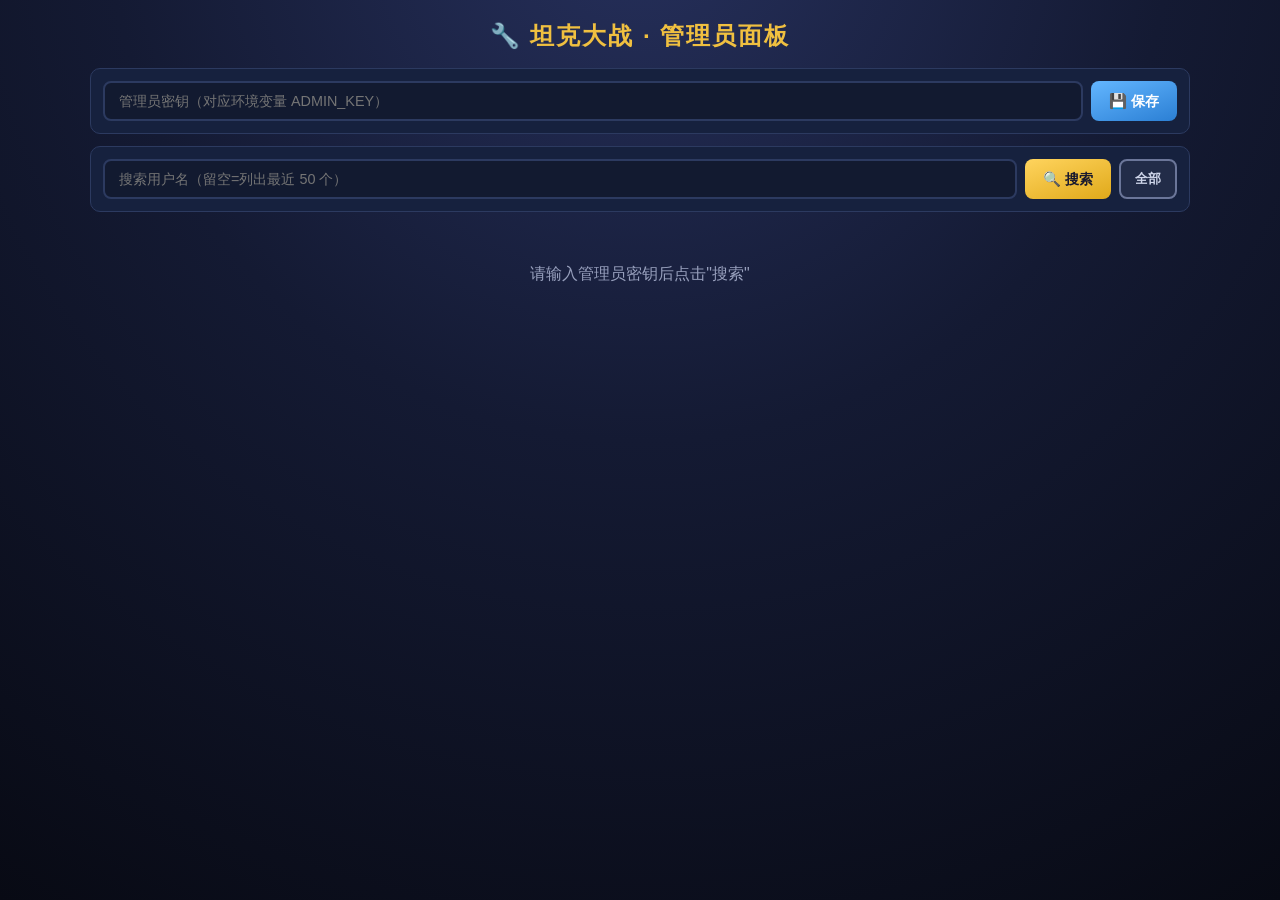
<file: tank-battle/admin.html>
<!DOCTYPE html>
<html lang="zh-CN">
<head>
<meta charset="utf-8">
<meta name="viewport" content="width=device-width,initial-scale=1.0">
<title>🔧 管理员面板 · 坦克大战</title>
<style>
:root{
  --panel:#16213e; --gold:#f0c040; --text:#e8eaf2; --text2:#98a0bd;
  --green:#27ae60; --red:#e94560; --border:#2c3a60;
}
*{margin:0;padding:0;box-sizing:border-box;}
body{
  font-family:-apple-system,"PingFang SC","Microsoft YaHei",sans-serif;
  background:radial-gradient(circle at 50% -10%,#26305c 0%,#141a33 45%,#080a14 100%);
  color:var(--text); min-height:100vh; padding:20px;
}
.container{max-width:1100px;margin:0 auto;}
h1{font-size:1.5rem;margin-bottom:16px;color:var(--gold);text-align:center;letter-spacing:2px;}
.row{display:flex;gap:8px;margin-bottom:12px;background:var(--panel);padding:12px;border-radius:10px;border:1px solid var(--border);}
input{flex:1;padding:10px 14px;border-radius:8px;border:2px solid var(--border);background:#121a30;color:var(--text);outline:none;font-family:inherit;font-size:.9rem;}
input:focus{border-color:var(--gold);}
button{padding:10px 18px;border:none;border-radius:8px;cursor:pointer;font-weight:700;font-size:.9rem;font-family:inherit;transition:transform .15s;}
button:active{transform:scale(.96);}
.btn-gold{background:linear-gradient(160deg,#ffd45e,#e0a91a);color:#1a1a2e;}
.btn-blue{background:linear-gradient(160deg,#63b6ff,#2b7fd4);color:#fff;}
.btn-red{background:linear-gradient(160deg,#ff5b74,#c62a44);color:#fff;}
.btn-outline{background:rgba(255,255,255,.05);border:2px solid #6b7699;color:#cfd6ea;padding:8px 14px;font-size:.82rem;}
.btn-outline:hover{border-color:#fff;color:#fff;}
.btn-sm{padding:7px 12px;font-size:.78rem;}
.grid{display:grid;grid-template-columns:repeat(auto-fill,minmax(420px,1fr));gap:14px;}
.card{background:var(--panel);border-radius:12px;padding:16px;border:1px solid var(--border);}
.card-head{display:flex;justify-content:space-between;align-items:baseline;padding-bottom:10px;border-bottom:1px solid var(--border);margin-bottom:10px;}
.uname{font-size:1.1rem;font-weight:700;color:var(--gold);}
.uid{font-size:.72rem;color:var(--text2);}
.meta{font-size:.74rem;color:var(--text2);line-height:1.6;margin-bottom:10px;}
.stats{font-size:.84rem;color:var(--text2);background:rgba(10,16,36,.6);padding:8px 12px;border-radius:8px;margin-bottom:10px;}
.stats span{color:var(--gold);font-weight:700;margin-right:10px;}
.hint{font-size:.75rem;color:var(--text2);margin-bottom:6px;}
.tank-group{margin-bottom:10px;}
.tank-group-title{font-size:.72rem;color:var(--gold);font-weight:700;margin-bottom:5px;letter-spacing:1px;}
.tags{display:flex;flex-wrap:wrap;gap:6px;}
.tag{padding:4px 10px;border-radius:12px;font-size:.72rem;border:1.5px solid var(--border);background:#121a30;color:#6c7391;cursor:pointer;transition:all .2s;user-select:none;}
.tag.on{border-color:var(--green);color:#8affb0;background:rgba(39,174,96,.15);}
.tag:hover{transform:translateY(-1px);}
.actions{display:flex;flex-wrap:wrap;gap:6px;margin-top:10px;padding-top:10px;border-top:1px solid var(--border);}
.empty{text-align:center;color:var(--text2);padding:40px;grid-column:1/-1;}
.toast{
  position:fixed;top:24px;left:50%;transform:translateX(-50%) translateY(-100px);
  background:#1b2748;color:#fff;padding:12px 24px;border-radius:10px;font-weight:700;
  border:2px solid var(--gold);box-shadow:0 8px 30px rgba(0,0,0,.6);z-index:999;
  transition:transform .3s cubic-bezier(.34,1.56,.64,1);max-width:80vw;text-align:center;
}
.toast.show{transform:translateX(-50%) translateY(0);}
.toast.err{border-color:var(--red);}
</style>
</head>
<body>
<div class="container">
  <h1>🔧 坦克大战 · 管理员面板</h1>

  <div class="row">
    <input id="admin-key" type="password" placeholder="管理员密钥（对应环境变量 ADMIN_KEY）">
    <button class="btn-blue" onclick="saveKey()">💾 保存</button>
  </div>

  <div class="row">
    <input id="search" type="text" placeholder="搜索用户名（留空=列出最近 50 个）"
           onkeydown="if(event.key==='Enter')loadUsers()">
    <button class="btn-gold" onclick="loadUsers()">🔍 搜索</button>
    <button class="btn-outline" onclick="clearSearch()">全部</button>
  </div>

  <div id="users" class="grid">
    <div class="empty">请输入管理员密钥后点击"搜索"</div>
  </div>
</div>

<div id="toast" class="toast"></div>

<script>
/* ============================================================
   坦克列表（与前端 TANK_CONFIGS / ALL_UNLOCKABLE_TANKS 保持一致）
   按稀有度分组，便于管理员点击切换
============================================================ */
const TANK_GROUPS = [
  {
    title: '★ 初始（稀有度 1）',
    tanks: [
      ['basic', '普通坦克'],
      ['armored_car', '装甲车'],
    ]
  },
  {
    title: '★ 稀有度 2',
    tanks: [
      ['water_ghost', '水陆两栖'],
      ['fast_tank', '快速坦克'],
    ]
  },
  {
    title: '★ 稀有度 3',
    tanks: [
      ['heavy_tank', '重型坦克'],
      ['shield_tank', '护盾车'],
      ['melee_tank', '近战坦克'],
    ]
  },
  {
    title: '★ 稀有度 4',
    tanks: [
      ['siege_tank', '攻城车'],
      ['dm_car', 'D.M.装甲车'],
      ['repair_tank', '维修坦克'],
    ]
  },
  {
    title: '★ 稀有度 5',
    tanks: [
      ['flame_tank', '烈焰战车'],
      ['digger_car', '钻地车'],
      ['engineer', '工程师'],
      ['rocket_launcher', '火箭车'],
    ]
  },
  {
    title: '★ 稀有度 6',
    tanks: [
      ['super_heavy', '超重型'],
      ['artillery_tank', '巨炮坦克'],
      ['nano_3', '纳米III型'],
      ['nano_repair', '纳米修复车'],
    ]
  },
  {
    title: '★ 稀有度 7',
    tanks: [
      ['apocalypse', '天启坦克'],
      ['nuke_launcher', '核弹车'],
    ]
  },
  {
    title: '★ 稀有度 8',
    tanks: [
      ['fire_tank', '焚火战车'],
      ['robot_plus', '机器人加强'],
      ['nano_2', '纳米II型'],
      ['nano_1', '纳米I型'],
    ]
  },
  {
    title: '★ 特殊（战役专用，常规不可解锁）',
    tanks: [
      ['base_tank', '基地坦克'],
    ]
  },
];

// 扁平化（供"全解锁"等使用）
const ALL_TANK_IDS = TANK_GROUPS.reduce((acc, g) => acc.concat(g.tanks.map(t => t[0])), []);
// 可解锁坦克（去掉基地坦克）
const UNLOCKABLE_TANK_IDS = ALL_TANK_IDS.filter(id => id !== 'base_tank');

const $ = id => document.getElementById(id);
$('admin-key').value = localStorage.getItem('admin_key') || '';

function saveKey(){ localStorage.setItem('admin_key', $('admin-key').value); toast('密钥已保存'); }
function getKey(){ return $('admin-key').value.trim(); }

function toast(msg, isErr){
  const el = $('toast');
  el.textContent = msg;
  el.classList.toggle('err', !!isErr);
  el.classList.add('show');
  clearTimeout(el._t);
  el._t = setTimeout(() => el.classList.remove('show'), 2200);
}

async function api(path, opts = {}){
  const headers = { ...(opts.headers||{}), 'X-Admin-Key': getKey() };
  if (opts.body) headers['Content-Type'] = 'application/json';
  const res = await fetch(path, { ...opts, headers });
  const data = await res.json().catch(()=>({}));
  if (!res.ok) throw new Error(data.error || ('HTTP ' + res.status));
  return data;
}

async function loadUsers(){
  const q = $('search').value.trim();
  if (!getKey()) { toast('请先输入管理员密钥', true); return; }
  $('users').innerHTML = '<div class="empty">加载中...</div>';
  try {
    const data = await api('/api/admin/users?q=' + encodeURIComponent(q));
    renderUsers(data.users || []);
  } catch (e) {
    $('users').innerHTML = `<div class="empty" style="color:#ff6b6b;">${escapeHtml(e.message)}</div>`;
  }
}

function clearSearch(){ $('search').value = ''; loadUsers(); }

function escapeHtml(s){
  return String(s).replace(/[&<>"']/g, c => ({'&':'&amp;','<':'&lt;','>':'&gt;','"':'&quot;',"'":'&#39;'}[c]));
}

function renderUsers(users){
  if (!users.length) {
    $('users').innerHTML = '<div class="empty">没有找到用户</div>';
    return;
  }
  $('users').innerHTML = users.map(u => {
    const tanks = (u.unlocked_tanks || 'basic,armored_car').split(',').filter(Boolean);
    const unlockedCount = tanks.length;

    const groupsHtml = TANK_GROUPS.map(g => {
      const tags = g.tanks.map(([id, name]) =>
        `<span class="tag ${tanks.includes(id)?'on':''}"
               title="${id}"
               onclick="toggleTank(${u.id},'${id}',this)">${name}</span>`
      ).join('');
      return `<div class="tank-group">
        <div class="tank-group-title">${escapeHtml(g.title)}</div>
        <div class="tags">${tags}</div>
      </div>`;
    }).join('');

    return `
      <div class="card" data-userid="${u.id}">
        <div class="card-head">
          <span class="uname">${escapeHtml(u.username)}</span>
          <span class="uid">ID #${u.id} · 已解锁 ${unlockedCount}/${UNLOCKABLE_TANK_IDS.length}</span>
        </div>
        <div class="meta">
          注册：${u.created_at || '-'}<br>
          最后登录：${u.last_login || '从未登录'}
        </div>
        <div class="stats">
          <span>🏆 ${u.total_wins || 0}</span>
          <span>💀 ${u.total_losses || 0}</span>
          <span>🎮 ${u.total_games || 0}</span>
          <span>⚔️ ${(u.total_damage || 0).toFixed(1)}</span>
        </div>
        <div class="hint">点击坦克名切换解锁状态：</div>
        ${groupsHtml}
        <div class="actions">
          <button class="btn-gold btn-sm" onclick="doAction(${u.id},'unlock_all')">🔓 全解锁</button>
          <button class="btn-outline btn-sm" onclick="doAction(${u.id},'unlock_initial')">🔰 只留初始</button>
          <button class="btn-outline btn-sm" onclick="doAction(${u.id},'unlock_next')">➕ 随机解锁一辆</button>
          <button class="btn-outline btn-sm" onclick="doAction(${u.id},'reset_tanks')">🔒 重置坦克</button>
          <button class="btn-outline btn-sm" onclick="doAction(${u.id},'reset_stats')">📊 重置战绩</button>
          <button class="btn-red btn-sm" onclick="doAction(${u.id},'delete_user')">🗑 删除</button>
        </div>
      </div>`;
  }).join('');
}

async function toggleTank(userId, tankId, el){
  const isOn = el.classList.contains('on');
  try {
    await api('/api/admin/user', {
      method: 'POST',
      body: JSON.stringify({ userId, action: isOn ? 'remove_tank' : 'add_tank', tankId }),
    });
    el.classList.toggle('on', !isOn);
    toast(`已${isOn?'移除':'添加'}：${tankId}`);
  } catch (e) { toast(e.message, true); }
}

async function doAction(userId, action){
  if (action === 'delete_user' && !confirm('确定删除该用户？所有数据不可恢复！')) return;
  if (action === 'reset_stats' && !confirm('确定重置该用户战绩？')) return;
  if (action === 'reset_tanks' && !confirm('确定重置该用户坦克到仅初始坦克？')) return;
  if (action === 'unlock_initial' && !confirm('确定清空该用户除初始外所有坦克？')) return;
  try {
    const data = await api('/api/admin/user', {
      method: 'POST',
      body: JSON.stringify({ userId, action }),
    });
    toast(data.message || '操作成功');
    loadUsers();
  } catch (e) { toast(e.message, true); }
}

// 页面打开时若已有密钥则自动加载
if ($('admin-key').value) loadUsers();
</script>
</body>
</html>
</file>
